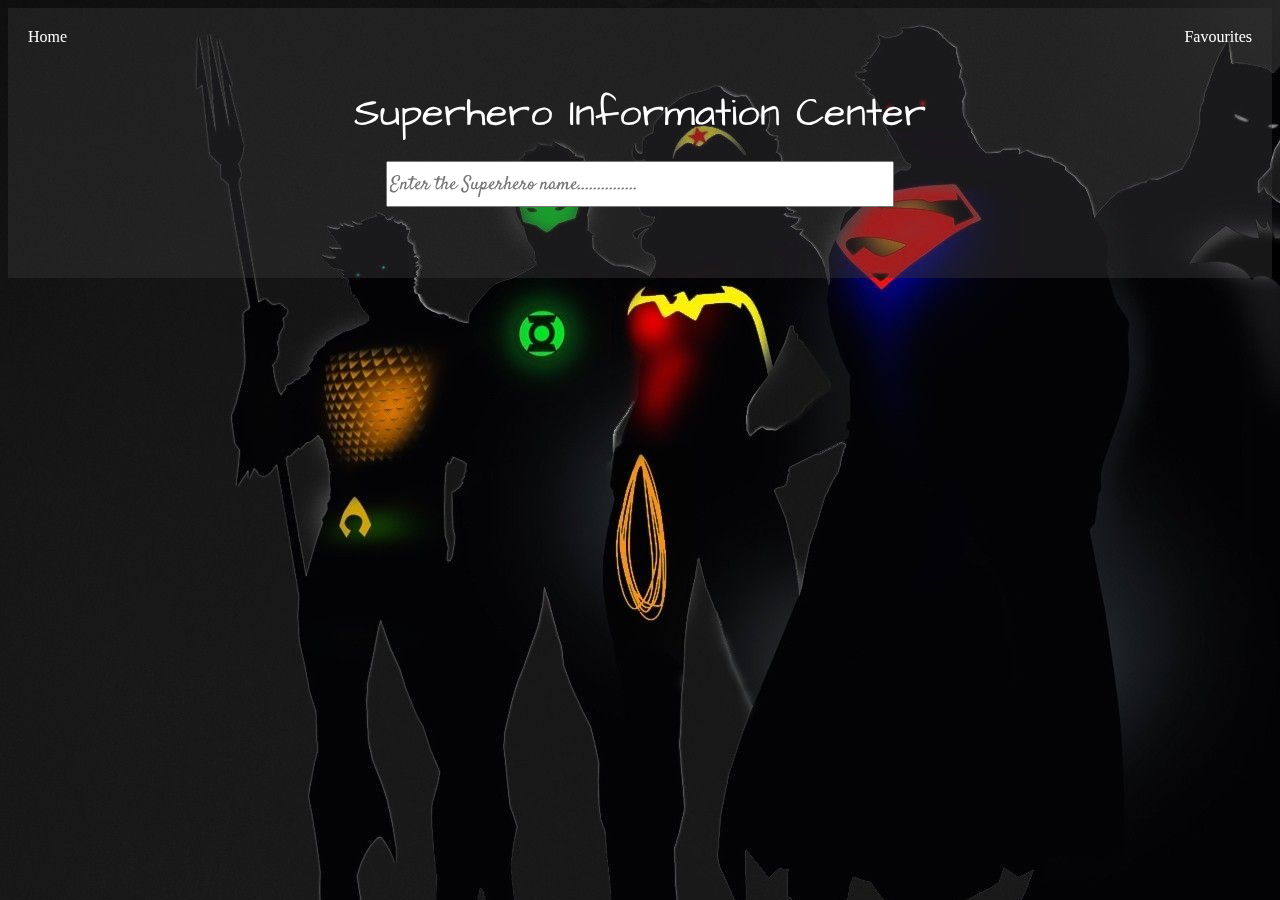
<file: index.html>
<!DOCTYPE html>
<html>
    <head>
        <title>Homepage</title>
        <!-- importing font awesome -->
        <link rel="stylesheet" href="https://pro.fontawesome.com/releases/v5.10.0/css/all.css" integrity="sha384-AYmEC3Yw5cVb3ZcuHtOA93w35dYTsvhLPVnYs9eStHfGJvOvKxVfELGroGkvsg+p" crossorigin="anonymous"/>
        <!-- google font family -->
        <link href="https://fonts.googleapis.com/css2?family=Architects+Daughter&family=Satisfy&display=swap" rel="stylesheet">
        <link rel="stylesheet" href="index.css">
        <script src="index.js" defer></script>
        
    </head>
    <body id="main">
       <div id="header">
            <div id="header-top">
                <span ><a href="index.html"><i class="fas fa-home"></i> Home</a></span>
                <span ><a href="favouriteHero.html">Favourites <i class="fas fa-heart"></i></a></span>
            </div>
            <div id="header-bottom">
                <span id='heading-hero'>Superhero Information Center</span>
                <input id="search-hero" type="text" placeholder="Enter the Superhero name...............">
            </div>
       </div>

        <div id="getting-hero">
            
        </div>

        
    </body>
</html>
</file>
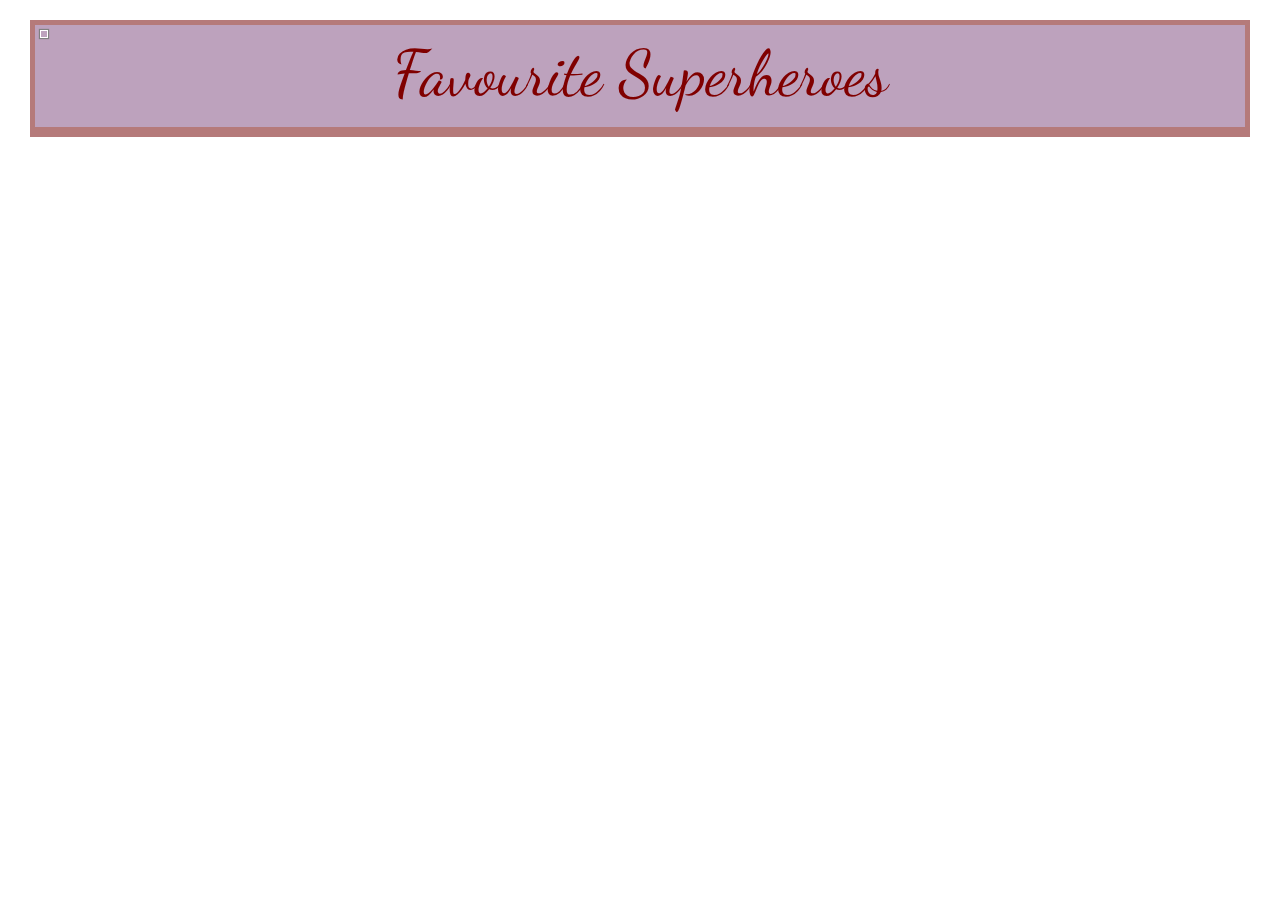
<file: favouriteHero.html>
<!DOCTYPE html>
<html>
    <head>
        <title>Favourite</title>
        <!-- importing font awesome -->
        <link rel="stylesheet" href="https://pro.fontawesome.com/releases/v5.10.0/css/all.css" integrity="sha384-AYmEC3Yw5cVb3ZcuHtOA93w35dYTsvhLPVnYs9eStHfGJvOvKxVfELGroGkvsg+p" crossorigin="anonymous"/>
        <!-- google font -->
        <link href="https://fonts.googleapis.com/css2?family=Dancing+Script:wght@600&family=Open+Sans+Condensed:wght@300&family=Pacifico&display=swap" rel="stylesheet">
       
        <!-- local css file -->
        <link rel="stylesheet" href="favouriteHero.css">
        <!-- local java script file -->
        <script src="favouriteHero.js" defer></script>
        
    </head>
    <body>
       <div id="header">
           <a href="index.html"><i class="fas fa-home"></i></a>
           <span>favourite superheroes</span>
       </div>
       <div id="favourite-heroes">

       </div> 
       
    </body>
</html>
</file>
<file: index.css>
/* ----------index page/homepage--------- */



/* top of the page */
#main{
    /* background: url('./Marvel-vs.-DC-750x395.jpg'); */
    background-image: url('./background.jpg');
    background-repeat: no-repeat;
    background-attachment: fixed;
    overflow: hidden;

    
}
#header{
    background-color: rgba(54, 53, 54, 0.438);
    height: 30vh;
    width: 100%;
    display: flex;
    flex-direction: column;
    align-items: center;
    position: sticky;
    z-index: 2;
    top: 10px;
    left: 0;
}
/* Styling home and favourite text */
#header-top{
    display: flex;
    justify-content: space-between;
    width: 100%;
}
#header-top a{
    text-decoration: none;
    color: white;
}
#header-top span{
    padding: 20px 20px 0 20px;
    color: maroon
}


/* Styling input and heading */
#header-bottom{
    display: flex;
    flex-direction: column;
    width: 100%;
    justify-content: space-evenly;
    padding: 40px;

}
#header-bottom span{
    font-size: 2.5rem;
    text-align: center;
    margin-bottom: 20px;
    color: white;
    font-family: 'Architects Daughter', cursive;

}
#search-hero{
    height: 40px;
    font-size: 1.2rem;
    margin: auto;
    width: 95%;
    max-width: 500px;
    font-family: 'Satisfy', cursive;


  
}


/* Styling the block where serched hero will appear */
#getting-hero{
    
    background-color: rgb(218, 211, 218,0.4);
    display: flex; 
    flex-wrap: wrap;  
    justify-content: center;
    align-self: center;
    overflow-y: scroll;
    max-height:  65vh;
    

}


/*Styling every block of hero output */
.hero-data{
    padding: 10px;
    position: relative;
    margin: 10px;
    text-align: center;
    display: flex;
    flex-direction: column;
}
.hero-data:hover{
    cursor: pointer;
    box-shadow: 0 0 2px 2px  rgb(181, 122, 122);

}
.hero-data img{
    width: 200px;
    height: 250px;
    
}
.hero-data>span{
    background-color:  rgb(181, 122, 122) ;
    border: 5px solid  rgb(181, 122, 122);
    padding: 10px;
    color: white;
    font-size: 1.5rem;
    box-shadow: inset 0 0 2px 2px rgb(255, 255, 255);
    text-transform: capitalize;
    font-family: 'Dancing Script', cursive;
}
.fav-button{
    display: flex;
    justify-content: space-between;
    align-items: center;
    padding: 5px;
    font-size: 1.2rem; 
    cursor: pointer;   
    border: 1px solid maroon;
}
</file>
<file: favouriteHero.css>
/*----------- favourite page-------- */
body{
    margin: 20px 30px 20px 30px;
    border:5px solid rgb(181, 122, 122);    
}


/* Styling heading */
#header{
    position: relative;
    background-color: rgb(189, 162, 189);
    border-bottom:5px solid rgb(181, 122, 122);
}

#header>span{
    padding: 10px 0 15px 0;
    color: maroon;
    display: block;
    text-align: center;
    text-transform: capitalize;
    font-family: 'Dancing Script', cursive;
    font-size: 4rem

}

/* Styling home page link */
#header>a{
    position: absolute;
    left: 5px;
    top: 5px;
    border: 1px solid white;
    padding: 3px;
    box-shadow: 0 0 1px 1px gray;
    color: white;
    font-size: 1.2rem;
    cursor: pointer;
}


/* Styling block where all the favourite hero appears */
#favourite-heroes{
    background-color: white;
    background-color: rgb(218, 211, 218);

    display: flex; 
    flex-wrap: wrap;  
    justify-content: center;
    align-self: center;

}

/* Styling every hero data */
.hero-data{
    padding: 10px;
    position: relative;
    margin: 20px;
    text-align: center;
    display: flex;
    flex-direction: column;
    background-color: white;
    box-shadow: 0 0 2px 2px  rgb(181, 122, 122);


}

.hero-data:hover{
    cursor: pointer;
    box-shadow: 0 0 4px 4px  rgb(181, 122, 122);

}
.hero-data img{
    width: 200px;
    height: 250px;
    
}
.hero-data>span{
    background-color:  rgb(181, 122, 122) ;
    border: 5px solid  rgb(181, 122, 122);
    color: white;
    padding: 10px;
    font-size: 1.5rem;
    box-shadow: inset 0 0 2px 2px rgb(255, 255, 255);
    text-transform: capitalize;
    font-family: 'Dancing Script', cursive;
}


/* Styling delete button */
.delete-button{
    position: absolute;
    padding: 8px;
    right: 10px;
    bottom: 10px;
    color: white;
    font-size: 1.3rem;
    box-shadow: 0 0px 5px white;
    border-color: white;

    background-color: rgb(119, 18, 18);
    
}
.delete-button:hover{
    background-color: rgba(255, 255, 255, 0.836);
    cursor: grabbing;
    color: rgb(107, 1, 1);
}
</file>
